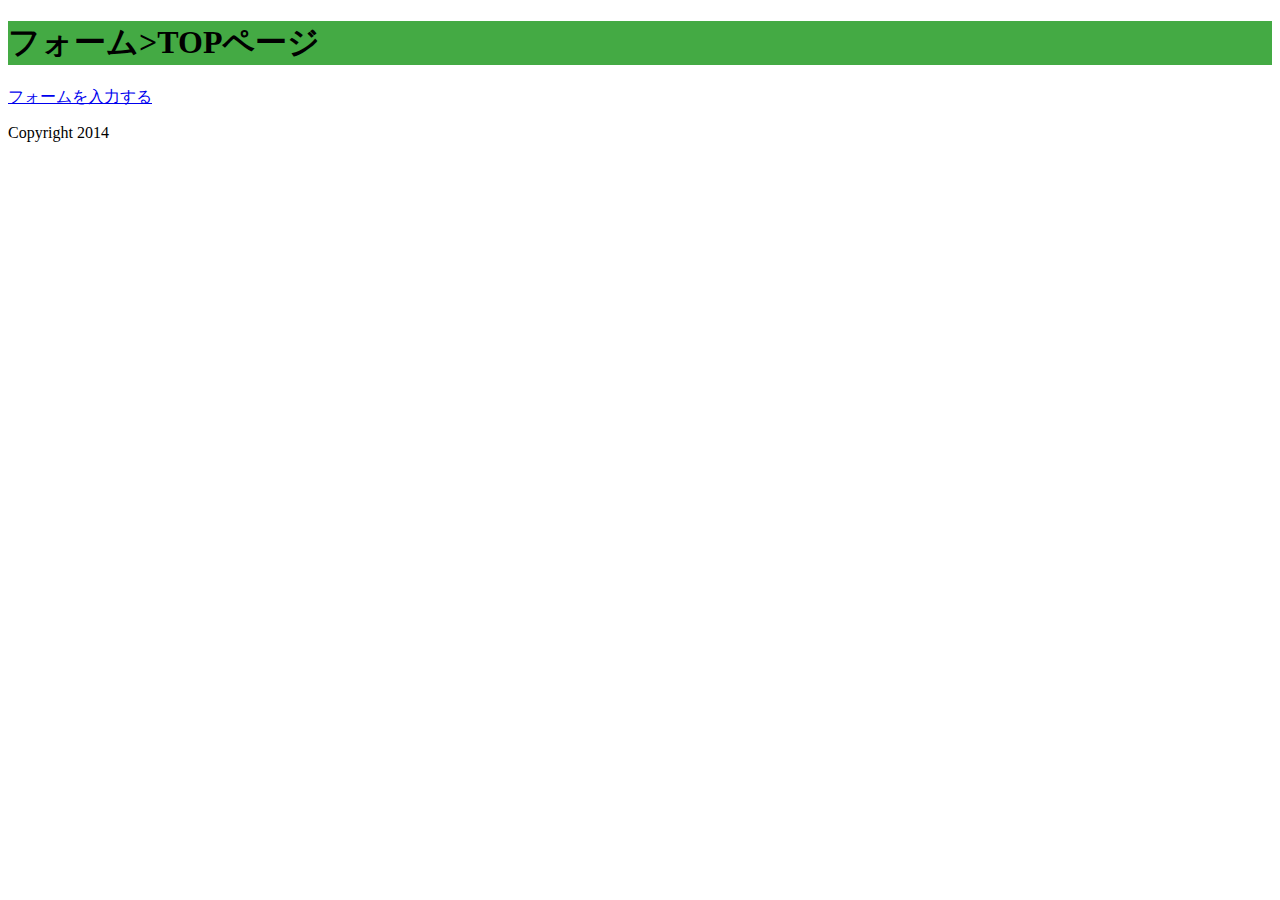
<file: index.html>
<!DOCTYPE html>

<html>
<head>
  <meta charset="UTF-8">
  <meta http-equiv="Content-Style-Type" content="text/css">
  <link rel="stylesheet" type="text/css" href="common.css">
  <title>トップページ</title>
</head>

<body>
  <header>
    <h1>フォーム>TOPページ</h1>
  </header>

  <nav>
    <p><a href="form.html">フォームを入力する</a></p>
  </nav>

  <footer>
    <p>Copyright 2014</p>
  </footer>
</body>	
</html>
</file>
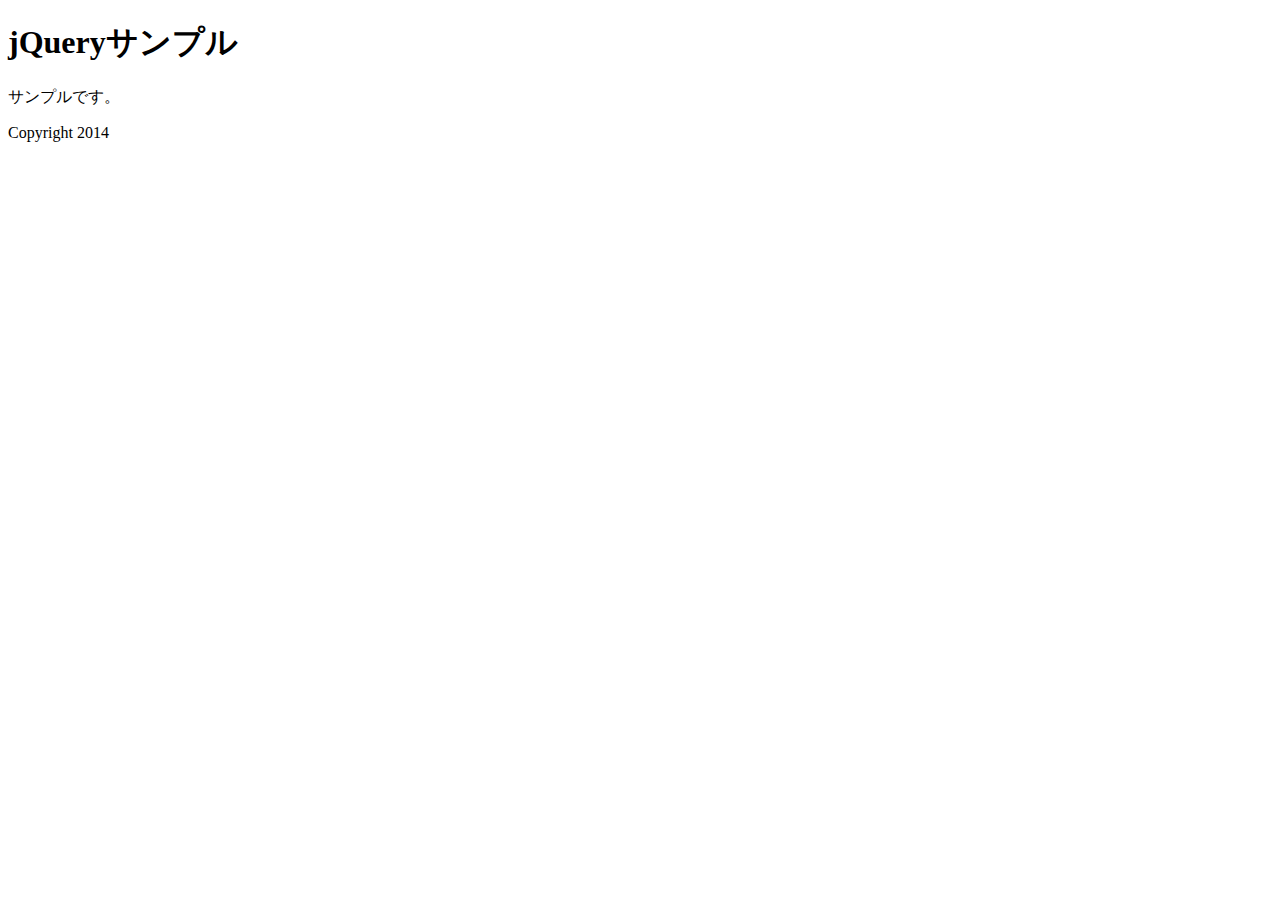
<file: JS_jQuery/index.html>
<!DOCTYPE html>
<html>
<head>
  <meta charset="UTF-8">
  <meta http-equiv="Content-Type" content="text/html"; charset="utf-8">
  <script type="text/javascript" src="http://code.jquery.com/jquery-2.1.0.min.js"></script>
  <script type="text/javascript">
  <!--
      var text = 'HelloWorld!';
      window.alert(text);
  -->
  </script>
</head>

<body>
  <!-- header -->
  <header>
    <h1>jQueryサンプル</h1>
  </header>

  <!-- content -->
  <article>
    <p id="msg">サンプルです。</p>
  </article>

  <!-- footer -->
  <footer>
    Copyright 2014
  </footer>

  </body>
</html>
</file>
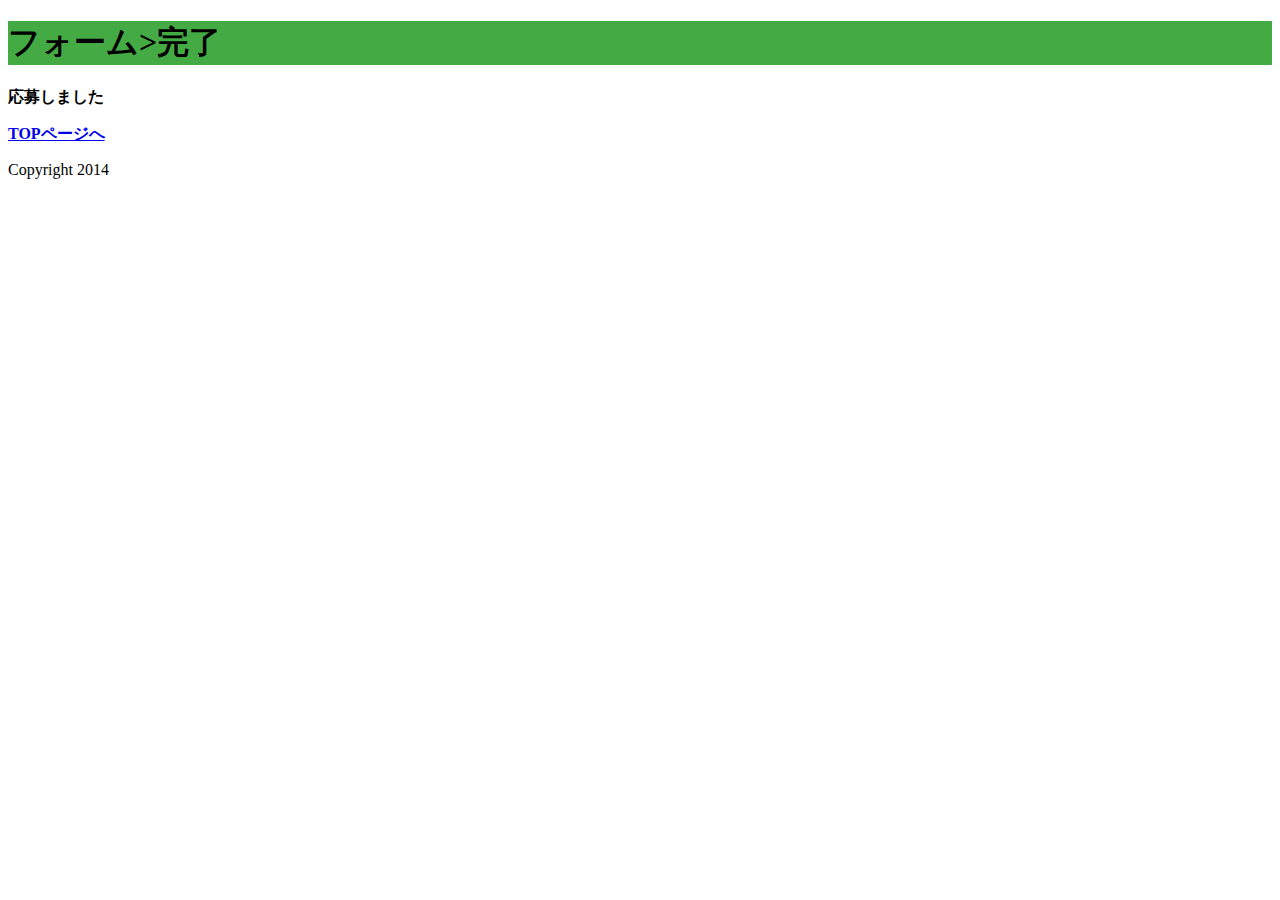
<file: finish.html>
<!DOCTYPE html>

<html>
<head>
  <meta charset="UTF-8">
  <meta http-equiv="Content-Style-Type" content="text/css">
  <link rel="stylesheet" type="text/css" href="common.css">
  <link rel="stylesheet" type="text/css" href="finish.css">
  <title>完了</title>
</head>

<body>
  <header>
    <h1>フォーム>完了</h1>
  </header>

  <nav>
    応募しました
    <p><a href="index.html">TOPページへ</a><p>
  </nav>

  <footer>
    <p>Copyright 2014</p>
  </footer>
</body>
</html>
</file>
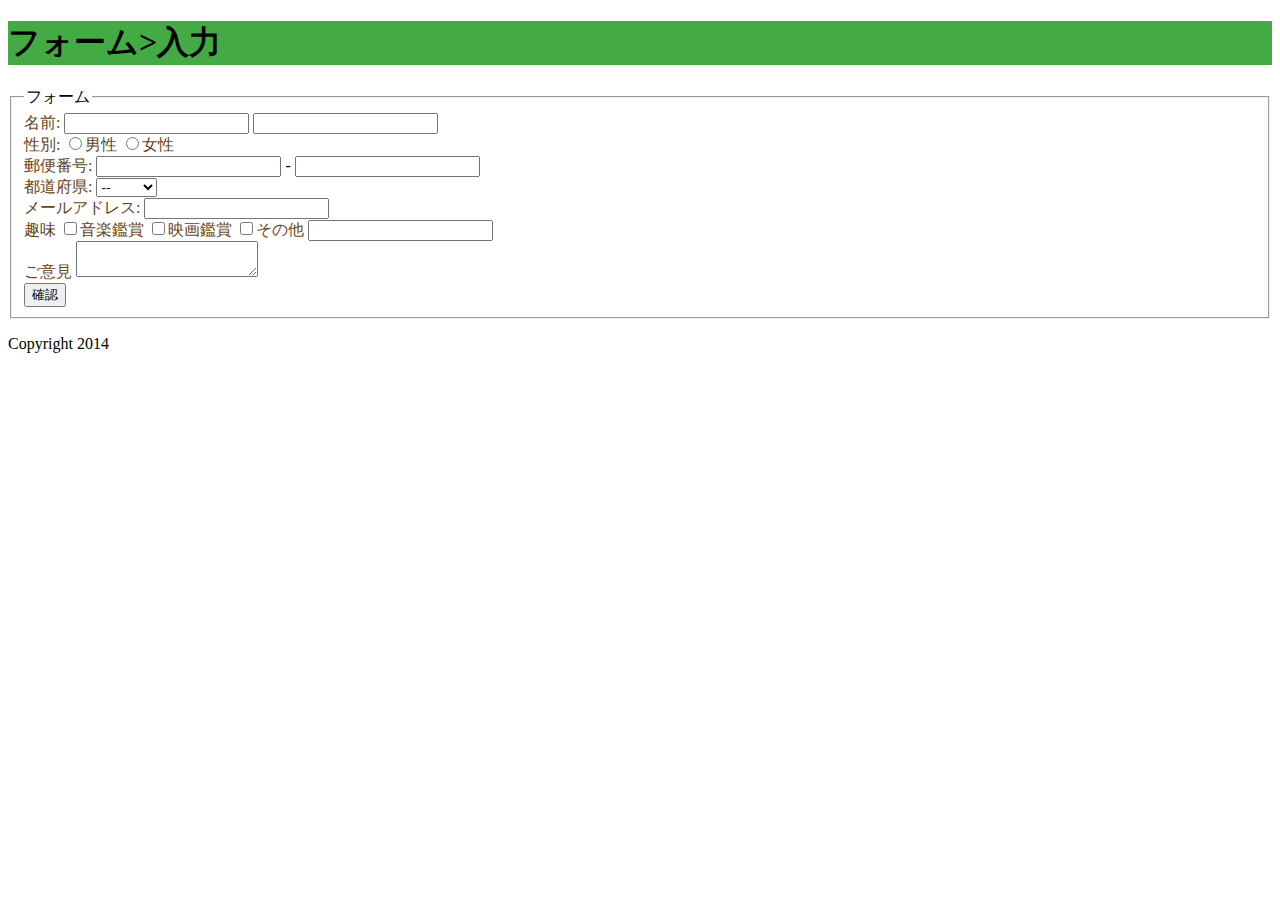
<file: form.html>
<!DOCTYPE html>

<html>
<head>
  <meta charset="UTF-8">
  <meta http-equiv="Content-Style-Type" content="text/css">
  <link rel="stylesheet" type="text/css" href="common.css">
  <link rel="stylesheet" type="text/css" href="form.css">
  <title>フォーム画面</title>
</head>

<body>
  <header>
    <h1>フォーム>入力</h1>
  </header>

  <section>
    <form action="formCheck.html">
      <fieldset>
        <legend>フォーム</legend>
        
        <label>名前:</label>
        <input type="text" name="name_first" id="name_first">
        <input type="text" name="name_last" id="name_last"> 
        <br> 
        
        <label>性別:</label>
        <input type="radio" name="sex" id="man" value="man"><label for="man">男性</label>
        <input type="radio" name="sex" id="woman" value="woman"><label for="woman">女性</label>
        <br>
  
        <label>郵便番号:</label>
        <input type="text" name="post_first" id="post_first">
        -
        <input type="text" name="post_last" id="post_last">
        <br>
        
        <label>都道府県:</label>
        <select name="prefecture" id="prefecture" size=1>
          <option id="--" value="--">--</option>
          <option id="Tokyo" value="Tokyo">東京都</option>
          <option id="Saitama" value="Saitama">埼玉県</option>
          <option id="Gunma" value="Gunma">群馬県</option>
        </select>
        <br>
        
        <label>メールアドレス:</label>
        <input type="text" name="mail_address" id="mail">
        <br>
        
        <label>趣味</label>
        <input type="checkbox" name="hobby" id="music" value="music"><label for="music">音楽鑑賞</label>
        <input type="checkbox" name="hobby" id="movie" value="movie"><label for="movie">映画鑑賞</label>
        <input type="checkbox" name="hobby" id="other" value="other"><label for="other">その他</label>
        <input type="text" name="other_descript" id="other_descript">
        <br>
        
        <label>ご意見</label>
        <textarea id="opinion" name="opinion"></textarea>
        <br>
  
        <input type="submit" value="確認">
      </fieldset>
    </form>
  </section>

  <footer>
    <p>Copyright 2014</p>
  </footer>
</body>
</html>
</file>
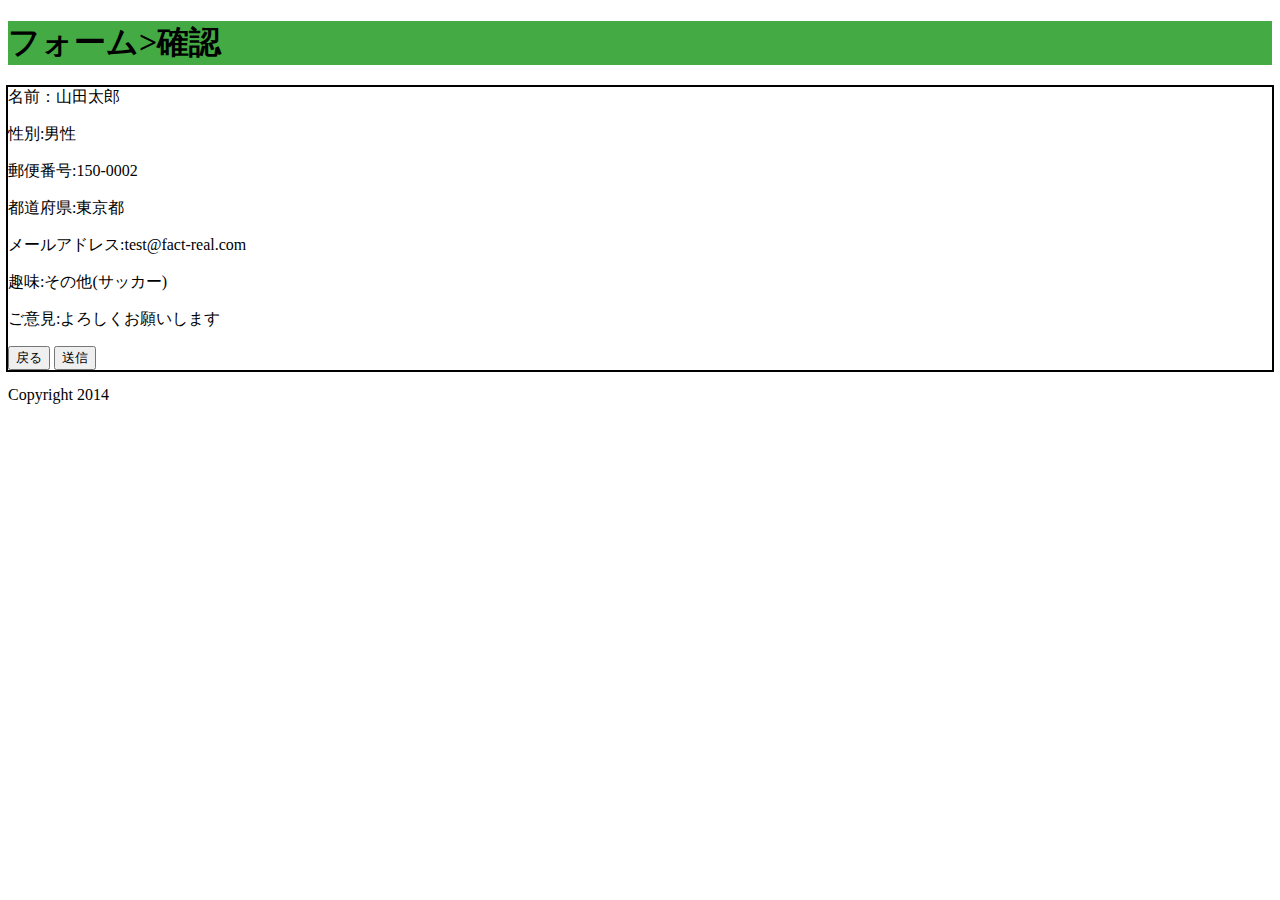
<file: formCheck.html>
<!DOCTYPE html>

<html>
<head>
  <meta charset="UTF-8">
  <meta http-equiv="Content-Style-Type" content="text/css">
  <link rel="stylesheet" type="text/css" href="common.css">
  <link rel="stylesheet" type="text/css" href="formCheck.css">
  <title>確認画面</title>
</head>

<body>
  <header>
    <h1>フォーム>確認</h1>
  </header>

  <section>
    <form>
      <p>名前：山田太郎</p>
      
      <p>性別:男性</p>
      
      <p>郵便番号:150-0002</p>
      
      <p>都道府県:東京都</p>
      
      <p>メールアドレス:test@fact-real.com</p>
      
      <p>趣味:その他(サッカー)</p>
      
      <p>ご意見:よろしくお願いします</p>
      
      <input type="submit" value="戻る" formaction="form.html">
      <input type="submit" value="送信" formaction="finish.html">
    </form>
  </section>

  <footer>
    <p>Copyright 2014</p>
  </footer>
</body>
</html>
</file>
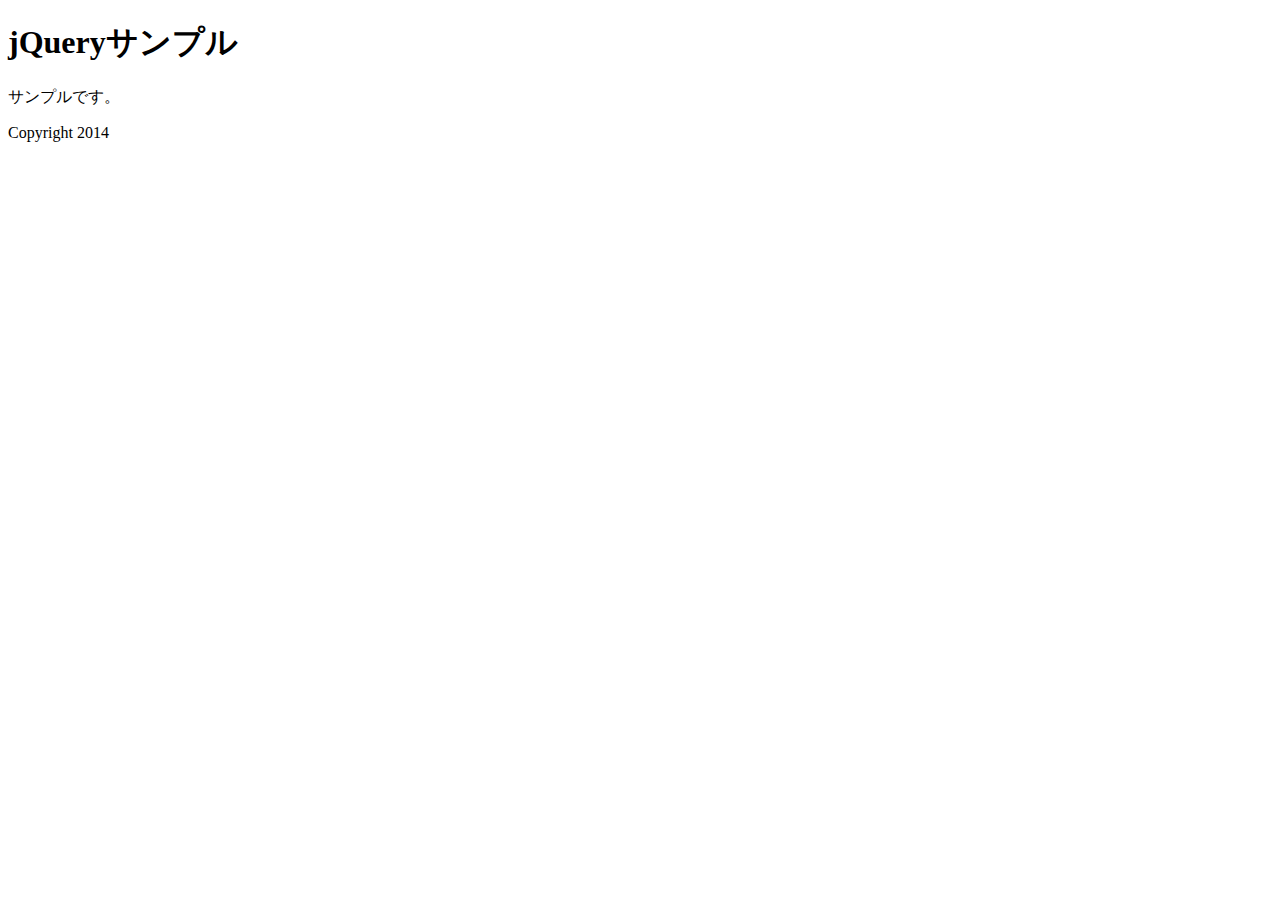
<file: JS_jQuery/47_2.html>
<!DOCTYPE html>
<html>
<head>
  <meta charset="UTF-8">
  <meta http-equiv="Content-Type" content="text/html"; charset="utf-8">
  <script type="text/javascript" src="http://code.jquery.com/jquery-2.1.0.min.js"></script>
  <script type="text/javascript">
  <!--
    function alertText(data) {
        var text = data;
        window.alert(text);
    }
  -->
  </script>
</head>

<body onLoad="alertText('Hello World!');">
  <!-- header -->
  <header>
    <h1>jQueryサンプル</h1>
  </header>

  <!-- content -->
  <article>
    <p id="msg">サンプルです。</p>
  </article>

  <!-- footer -->
  <footer>
    Copyright 2014
  </footer>

  </body>
</html>
</file>
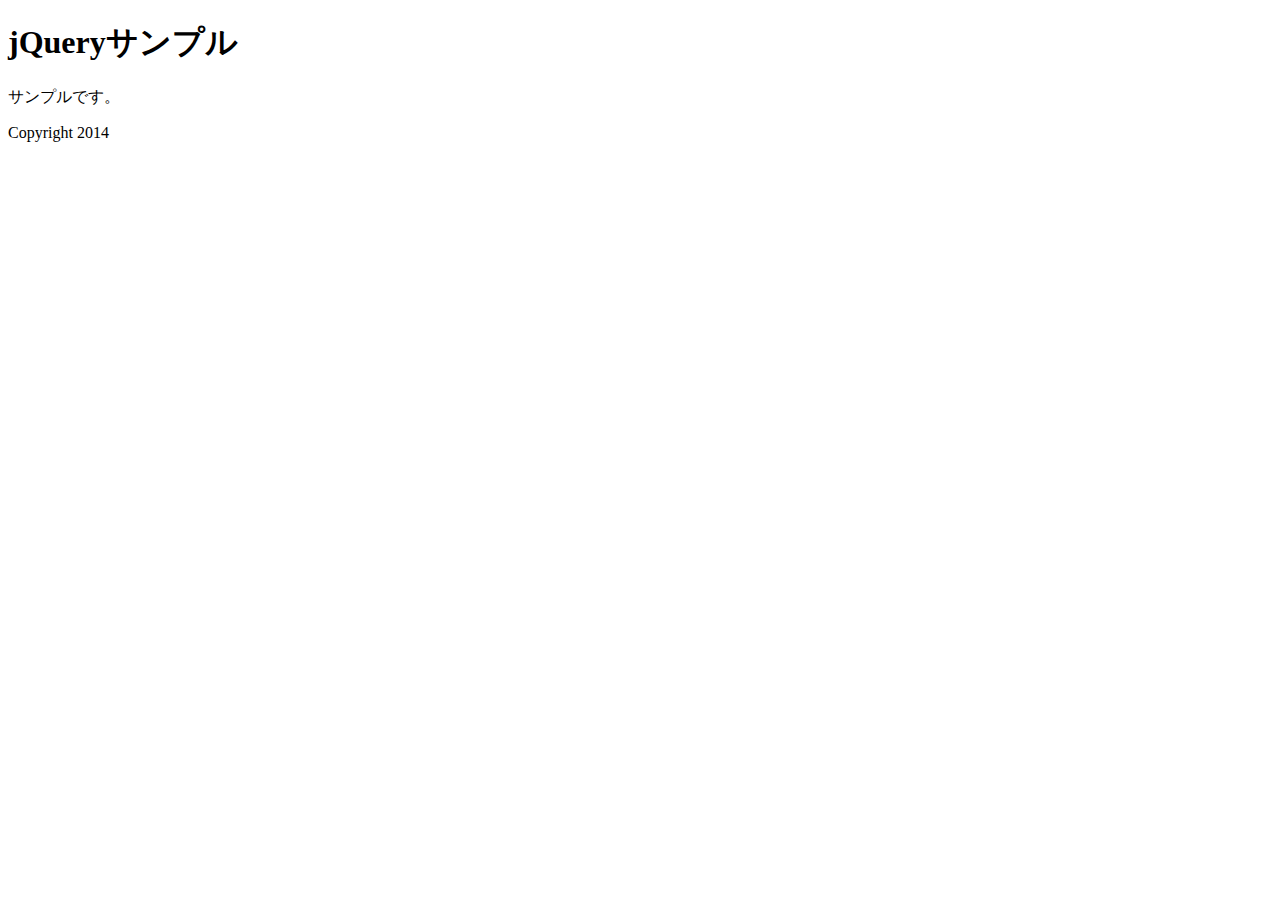
<file: JS_jQuery/47_3.html>
<!DOCTYPE html>
<html>
<head>
  <meta charset="UTF-8">
  <meta http-equiv="Content-Type" content="text/html"; charset="utf-8">
  <script type="text/javascript" src="http://code.jquery.com/jquery-2.1.0.min.js"></script>
</head>

<body onLoad="( function func() { alert('HelloWorld!') }() );">
  <!-- header -->
  <header>
    <h1>jQueryサンプル</h1>
  </header>

  <!-- content -->
  <article>
    <p id="msg">サンプルです。</p>
  </article>

  <!-- footer -->
  <footer>
    Copyright 2014
  </footer>

  </body>
</html>
</file>
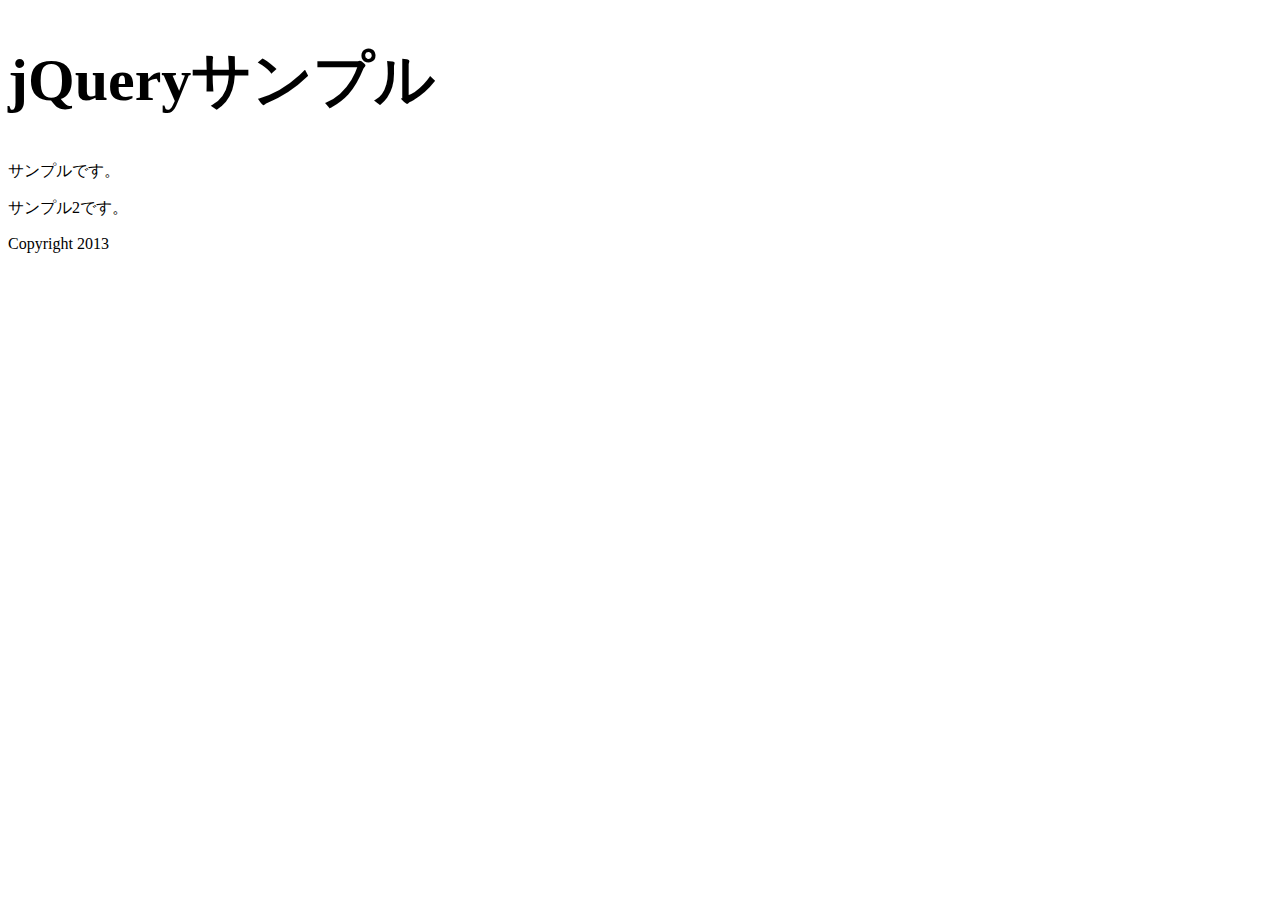
<file: JS_jQuery/48.html>
<!DOCTYPE html>
<html>
<head>
  <meta charset="UTF-8">
  <meta http-equiv="Content-Type" content="text/html"; charset="utf-8">

  <script type="text/javascript" src="http://code.jquery.com/jquery-2.1.0.min.js"></script>
  <script type="text/javascript" src="script.js"></script>
</head>

<body>
  <!-- header-->
  <header id="header">
    <h1>jQueryサンプル</h1>
  </header>

  <!-- content -->
  <article>
    <p id="msg">サンプルです。</p>
  </article>

  <!-- footer -->
  <footer id ="footer">
    Copyright 2014
  </footer>
</body>
</html>
</file>
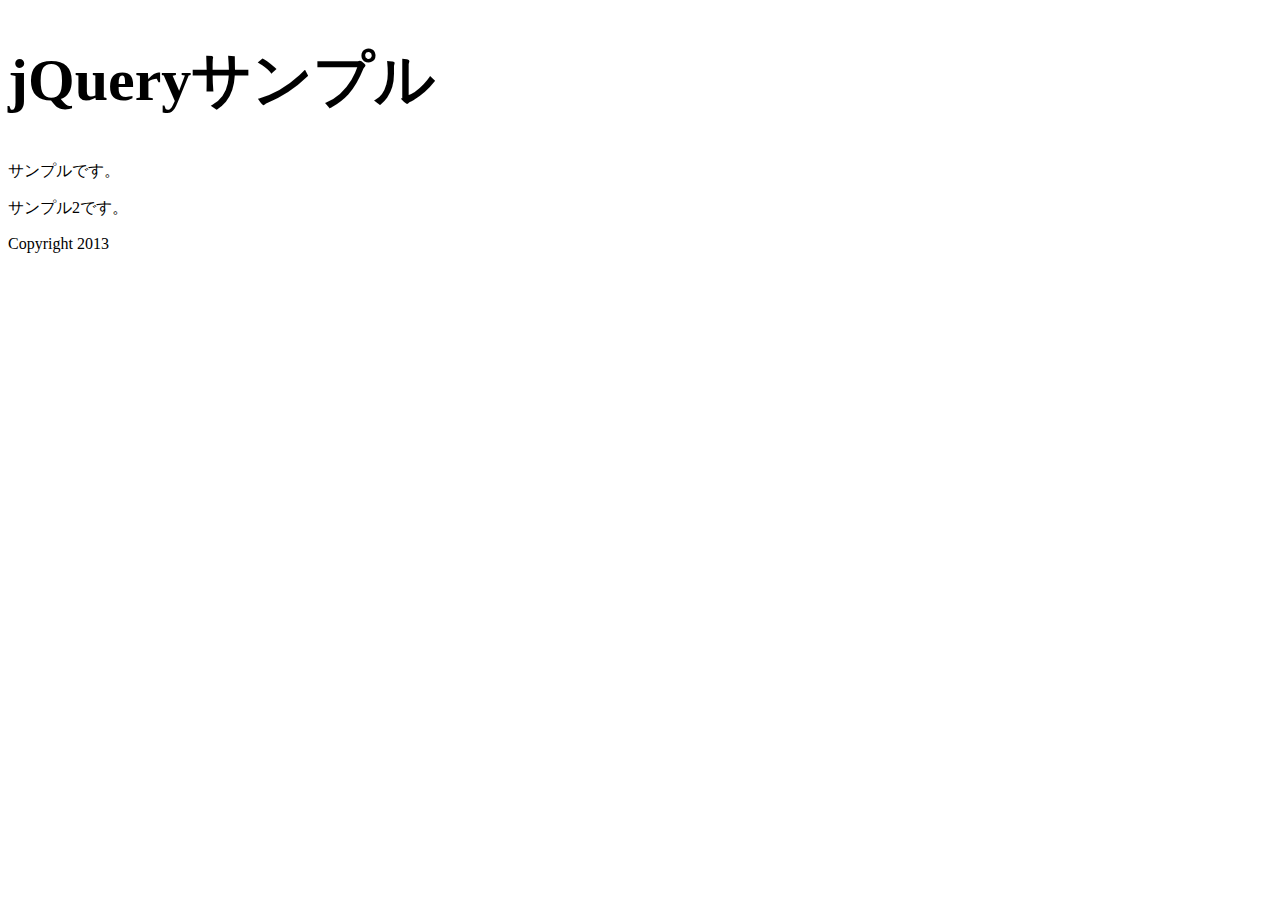
<file: JS_jQuery/49.html>
<!DOCTYPE html>
<html>
<head>
  <meta charset="UTF-8">
  <meta http-equiv="Content-Type" content="text/html"; charset="utf-8">

  <script type="text/javascript" src="http://code.jquery.com/jquery-2.1.0.min.js"></script>
  <script type="text/javascript" src="script49.js"></script>
</head>

<body>
  <!-- header-->
  <header id="header">
    <h1>jQueryサンプル</h1>
  </header>

  <!-- content -->
  <article>
    <p id="msg">サンプルです。</p>
  </article>

  <!-- footer -->
    <footer id ="footer">
      Copyright 2014
    </footer>
  </body>
</html>
</file>
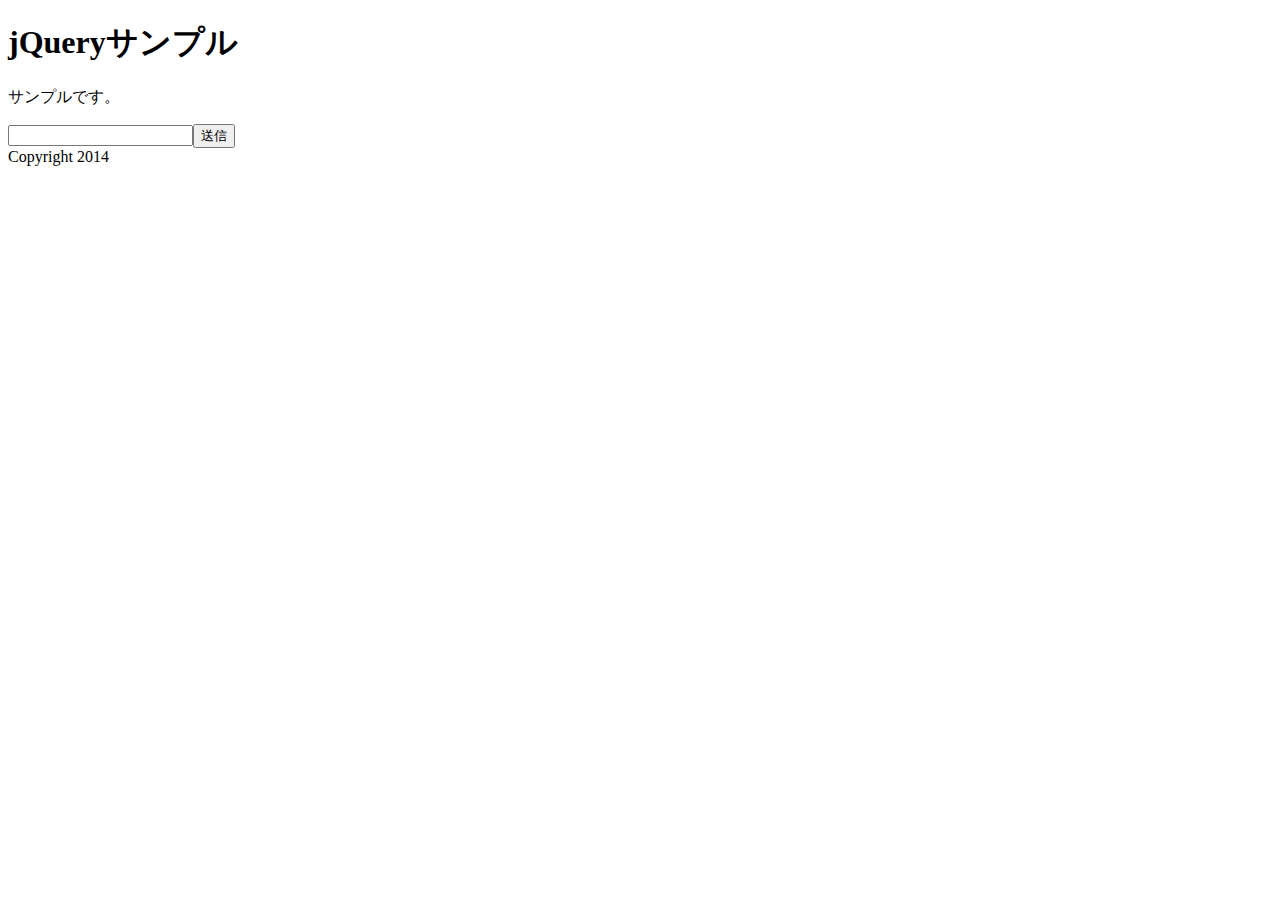
<file: JS_jQuery/50.html>
<!DOCTYPE html>
<html>
<head>
  <meta charset="UTF-8">
  <meta http-equiv="Content-Type" content="text/html"; charset="utf-8">

  <script type="text/javascript" src="http://code.jquery.com/jquery-2.1.0.min.js"></script>
  <script type="text/javascript" src="script50.js"></script>
</head>

<body>
  <!-- header-->
  <header id="header">
    <h1>jQueryサンプル</h1>
  </header>

  <!-- content -->
  <article>
    <p id="msg">サンプルです。</p>

    <form action="#" method="get">
      <input type="text" name="val"><input type="submit" value="送信">
    </form>
  </article>

  <!-- footer -->
  <footer id ="footer">
    Copyright 2014
  </footer>
</body>
</html>
</file>
<file: common.css>
header {
  margin-top:      10px;
  margin-bottom:   10px;
  background:      #44aa44;
}
</file>
<file: finish.css>
nav {
  font-weight:    bold;
}
</file>
<file: form.css>
label {
  color:    #664422;
}
</file>
<file: formCheck.css>
form {
  outline:    solid 2px;
}
</file>
